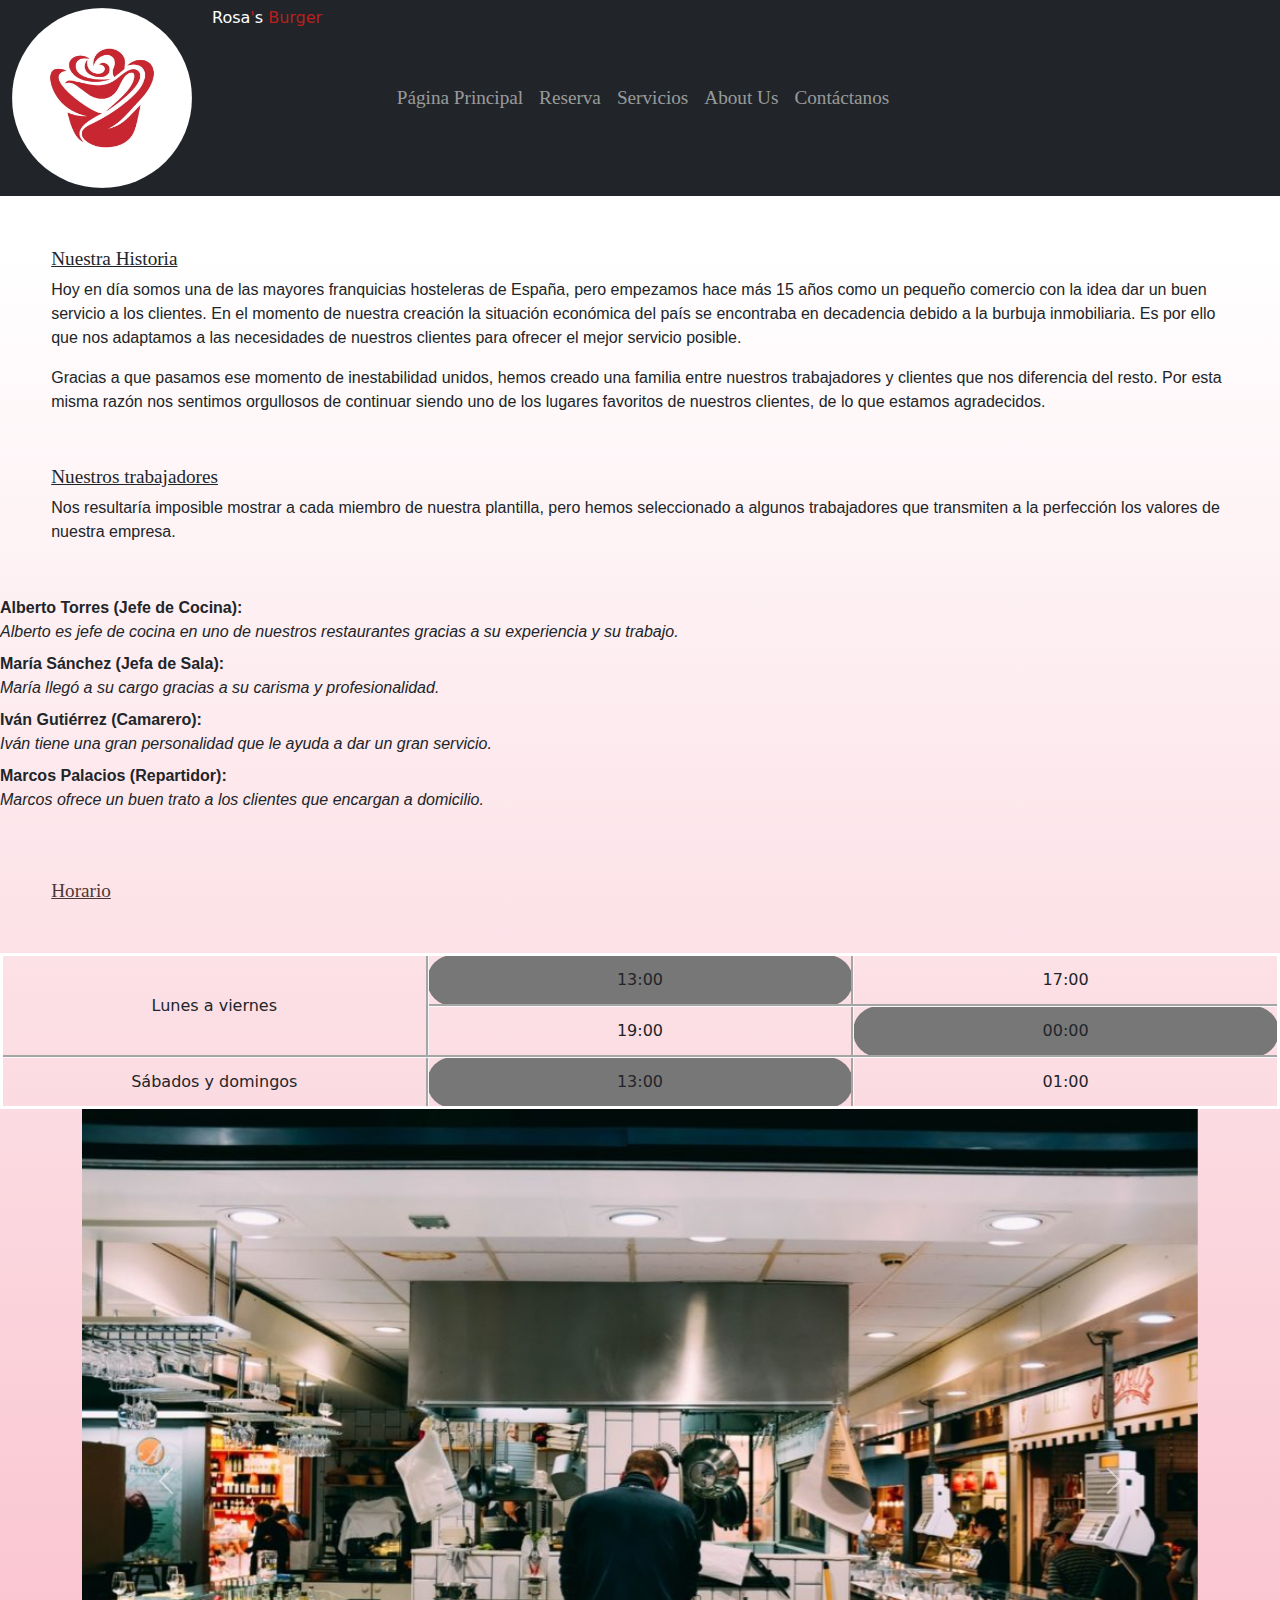
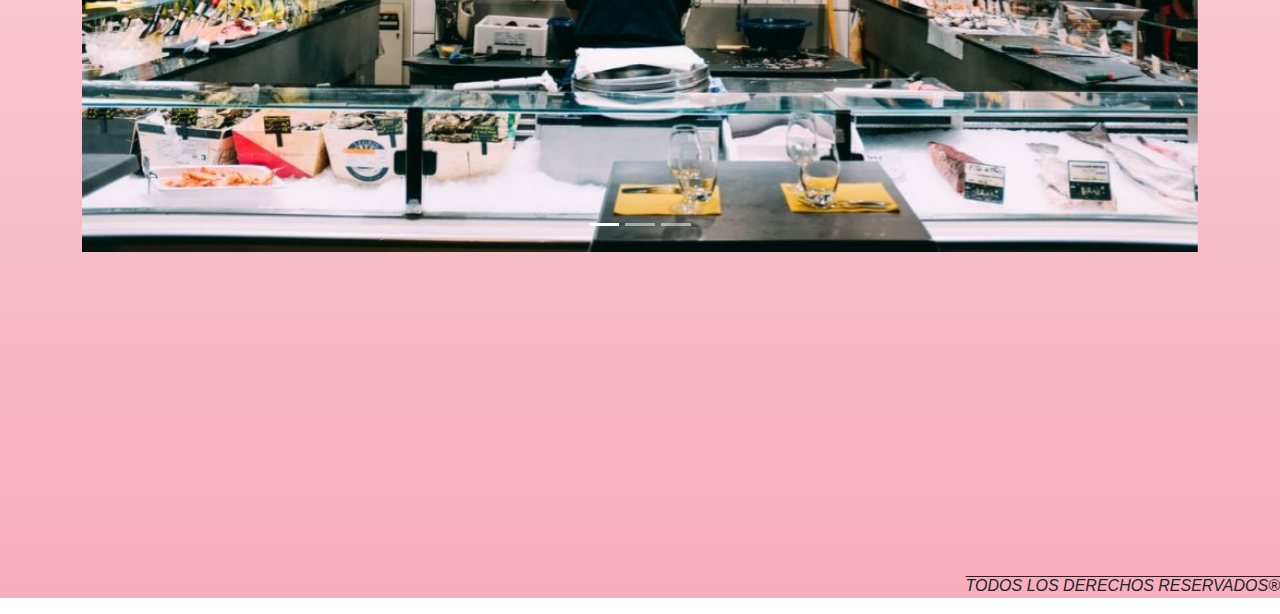
<file: aboutus_grupo3.html>
<!DOCTYPE html>
<html lang="es-ES">

<head>
  <meta charset="UTF-8">
  <meta http-equiv="X-UA-Compatible" content="IE=edge">
  <meta name="viewport" content="width=device-width, initial-scale=1.0">
  <meta name="author" content="grupo-3">
  <link href="https://cdn.jsdelivr.net/npm/bootstrap@5.1.3/dist/css/bootstrap.min.css" rel="stylesheet">
  <link href="https://cdn.jsdelivr.net/npm/bootstrap@5.1.3/dist/css/bootstrap.min.css" rel="stylesheet">
  <script src="https://cdn.jsdelivr.net/npm/bootstrap@5.1.3/dist/js/bootstrap.bundle.min.js"></script>
  <title>About Us</title>
  <link rel="shortcut icon" href="ArchivoImagenes/pngtree-rose-logo-vector-png-image_1811819.jpg">
  <link rel="stylesheet" href="css/styles.css">
  <link href="https://fonts.googleapis.com/css2?family=Ubuntu:wght@300&display=swap" rel="stylesheet">
  <link href="https://fonts.googleapis.com/css2?family=PT+Serif:wght@700&display=swap" rel="stylesheet"> 
  <link rel="stylesheet" href="fontawesome-free-5.15.4-web/css/all.css">
</head>

<body>
    
    <!-- Título y logo de la página-->
    <nav class="navbar navbar-expand-sm bg-dark navbar-dark">
      <div class="container-fluid">
        <div class="logo">
          <img class="img"
            src="ArchivoImagenes/pngtree-rose-logo-vector-png-image_1811819.jpg"
            alt="">
          <h1 class="titulo" id="titulo-main">Rosa<span id="color-logo">'</span>s <span id="color-logo">Burger</span></h1>
    
        </div>
        <button class="navbar-toggler" type="button" data-bs-toggle="collapse" data-bs-target="#collapsibleNavbar">
          <span class="navbar-toggler-icon"></span>
        </button>
        <div class="collapse navbar-collapse" id="collapsibleNavbar">
          <ul class="navbar-nav">
            <li class="nav-item">
              <a class="nav-link titulos" href="paginainicio_grupo3.html">Página Principal</a></li>
            </li>
            <li class="nav-item">
              <a class="nav-link titulos" href="paginalibre_grupo3.html">Reserva</a></li>
            </li>
            <li class="nav-item">
              <a class="nav-link titulos" href="servicios_grupo3.html">Servicios</a></li>
            </li>    
            <li class="nav-item">
              <a class="nav-link titulos" href="aboutus_grupo3.html">About Us</a></li>
            </li> 
            <li class="nav-item">
              <a class="nav-link titulos" href="contactus_grupo3.html">Contáctanos</a></li>
            </li>    
          </ul>
        </div>
      </div>
    </nav>

    <!-- Historia de la empresa -->
    <div class="fondo1">
      <div class="margin50">
        <h3 class="titulos"><u>Nuestra Historia</u></h3>
        <div class="parrafos">
          <p>Hoy en día somos una de las mayores franquicias hosteleras de España, pero empezamos hace más 15 años como un
            pequeño comercio con la idea dar un buen servicio a los clientes. En el momento de nuestra creación la
            situación económica del país se encontraba en decadencia debido a la burbuja inmobiliaria. Es por ello que nos
            adaptamos a las necesidades de nuestros clientes para ofrecer el mejor servicio posible.</p>
          <p>Gracias a que pasamos ese momento de inestabilidad unidos, hemos creado una familia entre nuestros
            trabajadores y clientes que nos diferencia del resto. Por esta misma razón nos sentimos orgullosos de
            continuar siendo uno de los lugares favoritos de nuestros clientes, de lo que estamos agradecidos.</p>
        </div>
      </div>
       <!-- Nuestros trabajadores -->
      <div>
       <div class="margin50">
        <h3 class="color-about titulos"><u>Nuestros trabajadores</u></h3>
        <div class="parrafos">
          <p>Nos resultaría imposible mostrar a cada miembro de nuestra plantilla, pero hemos seleccionado a algunos
            trabajadores que transmiten a la perfección los valores de nuestra empresa.</p>
        </div>
       </div>

       <div>
        <dl class="color-precios">
        <div class="font-3">
          <dt><b>Alberto Torres</b> (Jefe de Cocina):</dt>
        <dd><i>Alberto es jefe de cocina en uno de nuestros restaurantes gracias a su experiencia y su trabajo.</i>
        </dd>




        <dt><b>María Sánchez</b> (Jefa de Sala):</dt>
        <dd><i>María llegó a su cargo gracias a su carisma y profesionalidad.</i></dd>



        <dt><b>Iván Gutiérrez</b> (Camarero):</dt>
        <dd><i>Iván tiene una gran personalidad que le ayuda a dar un gran servicio.</i></dd>



        <dt><b>Marcos Palacios</b> (Repartidor):</dt>
        <dd><i>Marcos ofrece un buen trato a los clientes que encargan a domicilio.</i></dd>

        </div>
      </dl>
      </div>
    </div>
    <div>
      <!-- Creacion de horario -->
      
      <div style="overflow: auto;">
        <h3 class="color-prueba margin50 titulos"><u>Horario</u></h3>
        <table>
          <tr>
            <td rowspan="2">Lunes a viernes</td>
            <td>13:00</td>
            <td>17:00</td>
          </tr>
          <tr>
            <td>19:00</td>
            <td>00:00</td>
          </tr>
          <tr>
            <td>Sábados y domingos</td>
            <td>13:00</td>
            <td>01:00</td>
          </tr>
        </table>
      </div>
      <div class="container">
        <!-- Carousel -->
        <div id="demo" class="carousel slide" data-bs-ride="carousel">
  
          <!-- Indicators/dots -->
          <div class="carousel-indicators">
            <button type="button" data-bs-target="#demo" data-bs-slide-to="0" class="active"></button>
            <button type="button" data-bs-target="#demo" data-bs-slide-to="1"></button>
            <button type="button" data-bs-target="#demo" data-bs-slide-to="2"></button>
          </div>
  
  
          <!-- The slideshow/carousel -->
          
            <div class="carousel-inner">
              <div class="carousel-item active">
                <img
                  src="ArchivoImagenes/men-wearing-a-black-lapel-in-a-store-2537605-1-1024x682.jpg"
                  alt="Cocina Rosa's Burger" class="d-block" style="width: 100%;">
              </div>z
              <div class="carousel-item">
                <img src="ArchivoImagenes/como_fazer_hamburguer_caseiro_0.jpg"
                  alt="Hamburguesa" class="d-block" style="width: 100%;">
              </div>
              <div class="carousel-item">
                <img src="ArchivoImagenes/restaurante_hamburguesas_5.jpg"
                  alt="Salon" class="d-block" style="width: 100%;">
              </div>
            
          </div>
  
  
          <!-- Left and right controls/icons -->
          
          <button class="carousel-control-prev" type="button" data-bs-target="#demo" data-bs-slide="prev">
            <span class="carousel-control-prev-icon"></span>
          </button>
          <button class="carousel-control-next" type="button" data-bs-target="#demo" data-bs-slide="next">
            <span class="carousel-control-next-icon"></span>
          </button>
          </div>
  </div>
      <!-- Añadir el video de Youtube-->


      
      <iframe width="560" height="315" src="https://www.youtube.com/embed/4hpb5zHlu6A" title="YouTube video player"
        frameborder="0" allow="accelerometer; autoplay; clipboard-write; encrypted-media; gyroscope; picture-in-picture"
        allowfullscreen></iframe>

        



      <p class="AlineacionDerechos parrafos">todos los derechos reservados&REG;</p>

    

  </div>
    </div>


       
    </div>
</body>
</html>
</file>
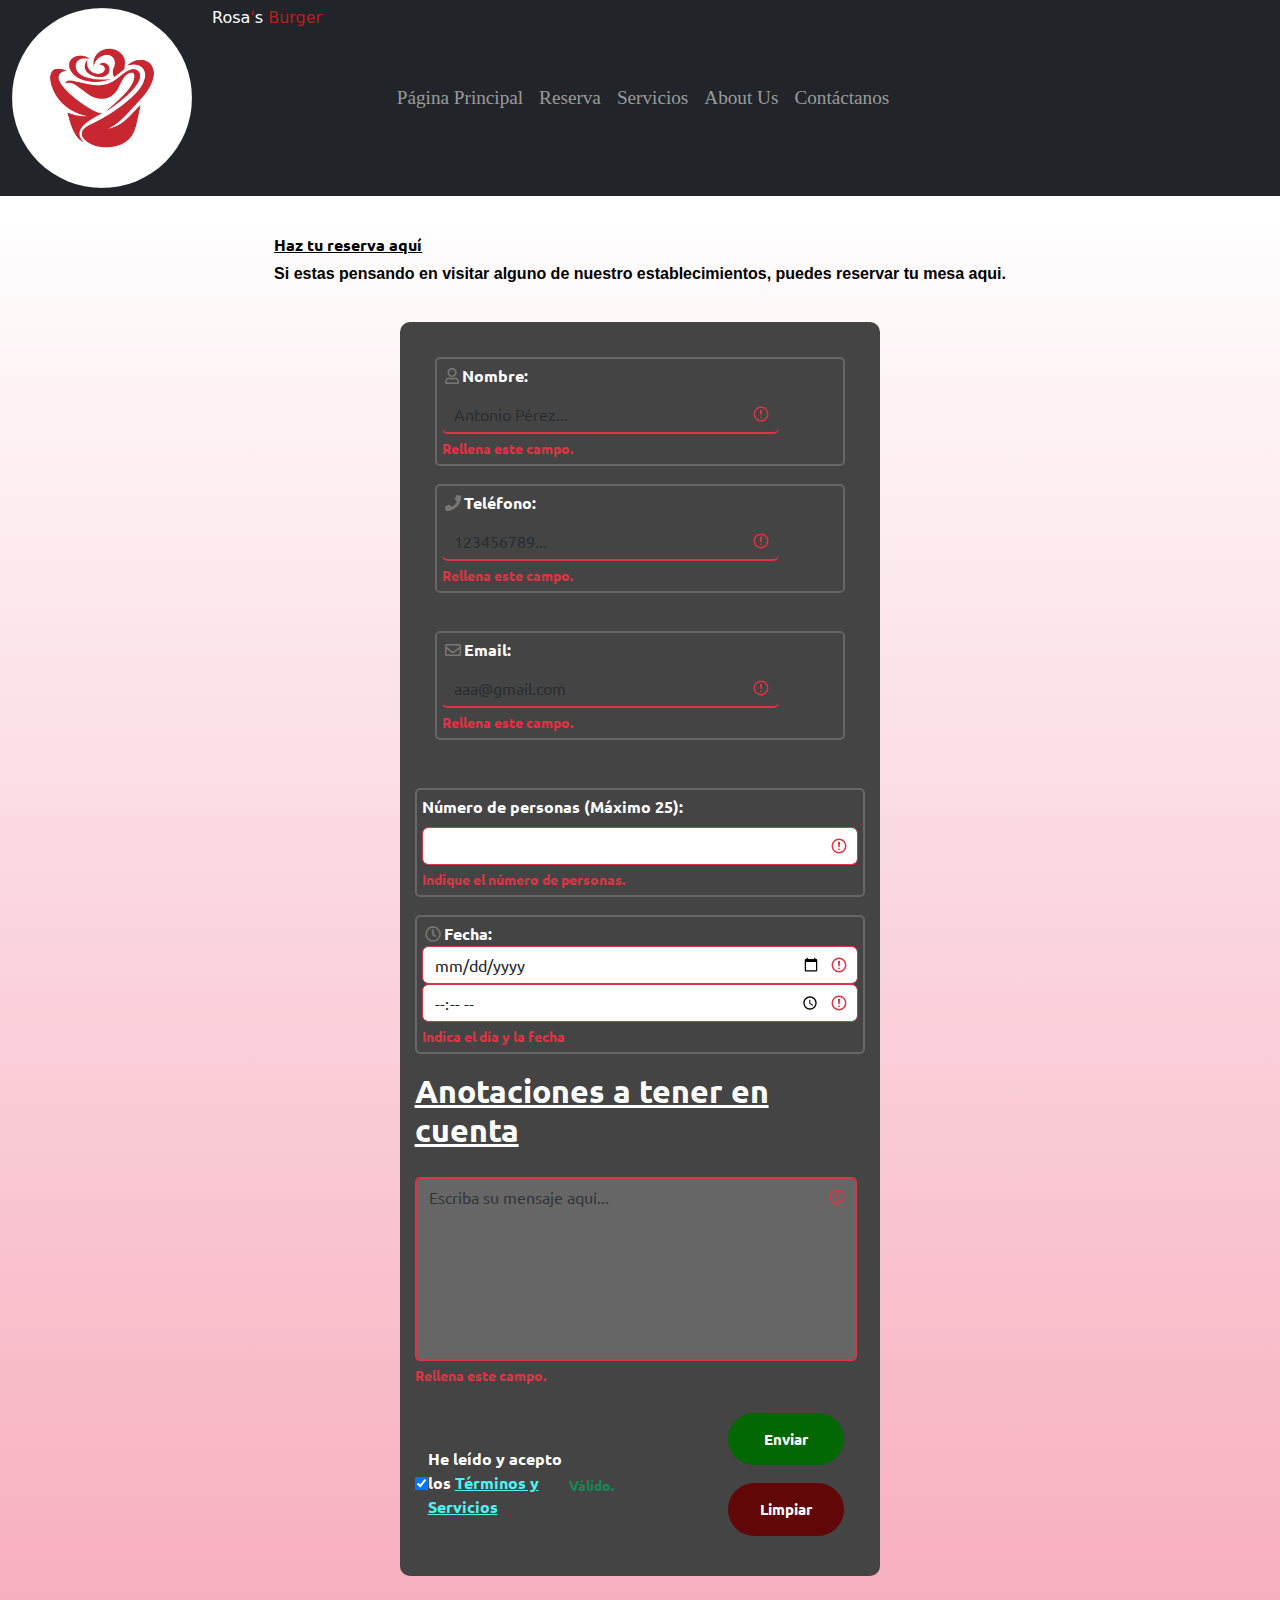
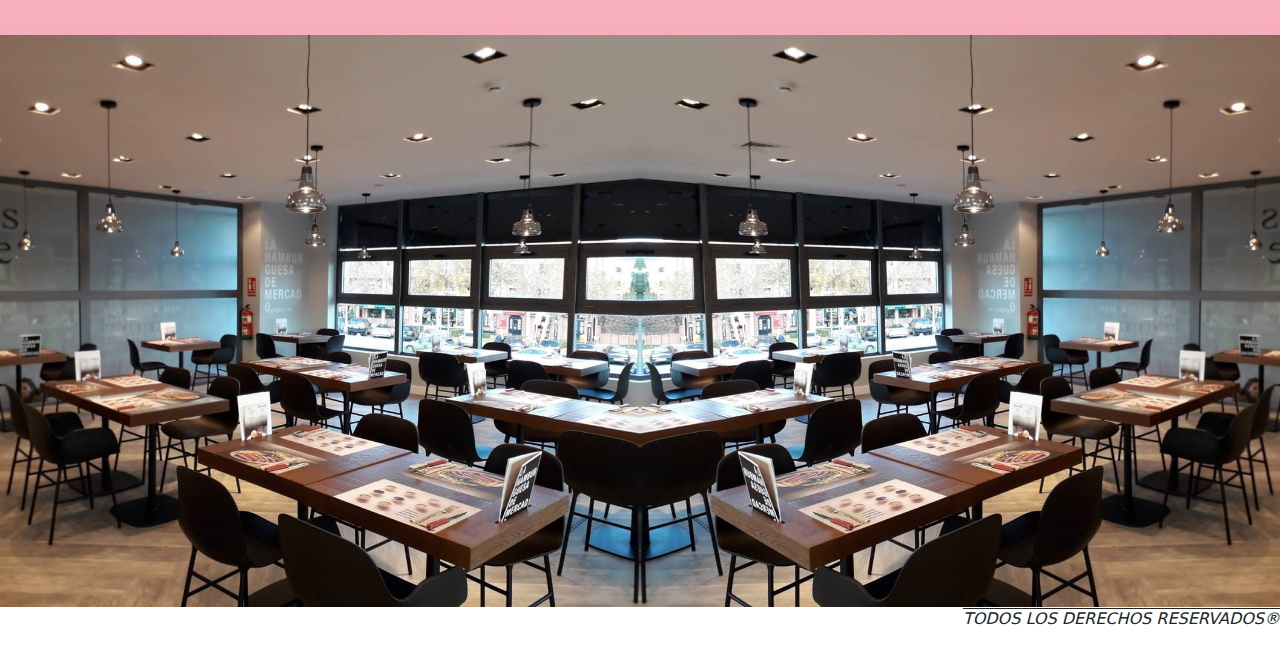
<file: paginalibre_grupo3.html>
<!DOCTYPE html>
<html lang="es-ES">
<head>
    <meta charset="UTF-8">
    <meta http-equiv="X-UA-Compatible" content="IE=edge">
    <meta name="viewport" content="width=device-width, initial-scale=1.0">
    <meta name="author" content="grupo-3">
    <link href="https://cdn.jsdelivr.net/npm/bootstrap@5.1.3/dist/css/bootstrap.min.css" rel="stylesheet">
    <link href="https://cdn.jsdelivr.net/npm/bootstrap@5.1.3/dist/css/bootstrap.min.css" rel="stylesheet">
    <script src="https://cdn.jsdelivr.net/npm/bootstrap@5.1.3/dist/js/bootstrap.bundle.min.js"></script>
    <title>Reserva</title>
    <link rel="shortcut icon" href="ArchivoImagenes/pngtree-rose-logo-vector-png-image_1811819.jpg">
    <link rel="stylesheet" href="css/styles.css">
    <link rel="stylesheet" href="fontawesome-free-5.15.4-web/css/all.css">
    <link href="https://fonts.googleapis.com/css2?family=Ubuntu:wght@300&display=swap" rel="stylesheet">
    
</head>
<body>
  

    <!-- Título y logo de la página-->
    <nav class="navbar navbar-expand-sm bg-dark navbar-dark">
      <div class="container-fluid">
        <div class="logo">
          <img class="img"
            src="ArchivoImagenes/pngtree-rose-logo-vector-png-image_1811819.jpg"
            alt="">
          <h1 class="titulo" id="titulo-main">Rosa<span id="color-logo">'</span>s <span id="color-logo">Burger</span></h1>
    
        </div>
        <button class="navbar-toggler" type="button" data-bs-toggle="collapse" data-bs-target="#collapsibleNavbar">
          <span class="navbar-toggler-icon"></span>
        </button>
        <div class="collapse navbar-collapse" id="collapsibleNavbar">
          <ul class="navbar-nav">
            <li class="nav-item">
              <a class="nav-link titulos" href="paginainicio_grupo3.html">Página Principal</a></li>
            </li>
            <li class="nav-item">
              <a class="nav-link titulos" href="paginalibre_grupo3.html">Reserva</a></li>
            </li>
            <li class="nav-item">
              <a class="nav-link titulos" href="servicios_grupo3.html">Servicios</a></li>
            </li>    
            <li class="nav-item">
              <a class="nav-link titulos" href="aboutus_grupo3.html">About Us</a></li>
            </li> 
            <li class="nav-item">
              <a class="nav-link titulos" href="contactus_grupo3.html">Contáctanos</a></li>
            </li>    
          </ul>
        </div>
      </div>
    </nav>

    <div class="form fondo1" >


        <div class="intro-form">
            <div>
              <h2><background-color:DogberBlue></background-color:D><u><b>Haz tu reserva aquí</b></u></h2>

            </div>
            <div class="parrafos">
              <p>Si estas pensando en visitar alguno de nuestro establecimientos, puedes reservar tu mesa aqui.</p>
            </div>
        </div>




        <!-- Añadir el formulario -->
 
        <form action="/action_page.php" class="was-validated form-body "  >


               <div>
                <div class="form-inputs">
                    <div class="form-up">
                        <div class="inputs">
                            <label class="form-label for=""><i class="far fa-user"></i>Nombre:</label>
                            <input class="form-control" type="text" data-bs-toggle="tooltip" title="Rellene este campo!" required placeholder="Antonio Pérez...">  
                            <div class="valid-feedback">Válido.</div>
                            <div class="invalid-feedback">Rellena este campo.</div>
                        </div>
                        <div class="inputs">
                            <label class="form-label"for=""><i class="fas fa-phone"></i>Teléfono:</label>
                            <input  class="form-control" type="tel"  required placeholder="123456789..." data-bs-toggle="tooltip" title="Rellene este campo!">
                            <div class="valid-feedback">Válido.</div>
                            <div class="invalid-feedback">Rellena este campo.</div>
                        </div>
                    </div>
                    
                    <div class="inputs">
                      <label class="form-label" for=""><i class="far fa-envelope"></i>Email:</label>
                      <input class="form-control" type="email" required placeholder="aaa@gmail.com"  data-bs-toggle="tooltip" title="Rellene este campo!" >
                      <div class="valid-feedback">Válido.</div>
                      <div class="invalid-feedback">Rellena este campo.</div>
                    </div>
                    
                </div>


                <div class="form-down">
                    <div class="inputs">
                        <label class="form-label" for="">Número de personas (Máximo 25): </label>
                        <input  class="form-control" type="number" required max="25" min="1" class="input-clientes"  data-bs-toggle="tooltip" title="Rellene este campo!" >

                        <div class="valid-feedback">Válido.</div>
                        <div class="invalid-feedback">Indique el número de personas.</div>

                    </div>
                    <div class="inputs">
                      <label for=""><i class="far fa-clock"></i>Fecha:</label>
                      <input type="date" class="form-control" name="" id="" required class="input-clock" required  data-bs-toggle="tooltip" title="Rellene este campo!" >
                      <input type="time" class="form-control" name="" id="" required class="input-clock" required  data-bs-toggle="tooltip" title="Rellene este campo!">
                      <div class="valid-feedback">Valido.</div>
                    <div class="invalid-feedback">Indica el día y la fecha </div>
                  </div>
                </div>
            


                <div body>
                    <h2><u><b>Anotaciones a tener en cuenta</b></u></h2>
                </div>

                <div class="form-footer">
                    <div class="textarea">
                        <textarea   class= "form-control  name="textarea" id="comment" cols="50" rows="7" placeholder="Escriba su mensaje aquí..." required  data-bs-toggle="tooltip" title="Rellene este campo!"></textarea>
                         <div class="valid-feedback">Válido.</div>
                      <div class="invalid-feedback">Rellena este campo.</div>
                    </div>
                    
    
                    <div class="botones">
                      <div class="check">
                          <input data-bs-toggle="tooltip" title="Acepte los términos" type="checkbox" checked required>
                          <label class="form-check-label" for="">He leído y acepto los <a href="">Términos y Servicios</a></label>
                          <div class="valid-feedback">Válido.</div>
                      <div class="invalid-feedback">Rellena este campo.</div>
                      </div>
                        
        
                        <div class="btn">
                            <input id="enviar" type="submit" value="Enviar" data-bs-toggle="tooltip" title=" Pulsa para enviar.">
                            <input id="limpiar" type="reset" value="Limpiar" data-bs-toggle="tooltip" title=" Pulsa para limpiar."">
                        </div>
                        
                    </div>
                    
                </div>
            </div>


    </div>

    <div class="reflection">
        <div class="opacity">
            <img class="imgsalonlibre" src="ArchivoImagenes/HamburguesaNostraPozuelo.jpg" alt="">
            </div>
    </div>
        
        
    <script>
      var tooltipTriggerList = [].slice.call(document.querySelectorAll('[data-bs-toggle="tooltip"]'))
      var tooltipList = tooltipTriggerList.map(function (tooltipTriggerEl) {
        return new bootstrap.Tooltip(tooltipTriggerEl)
      })
      </script>

    
    

    <!-- Añadir menú y footer -->


    <p class="AlineacionDerechos">todos los derechos reservados&REG;</p>
</body>
</html>
</file>
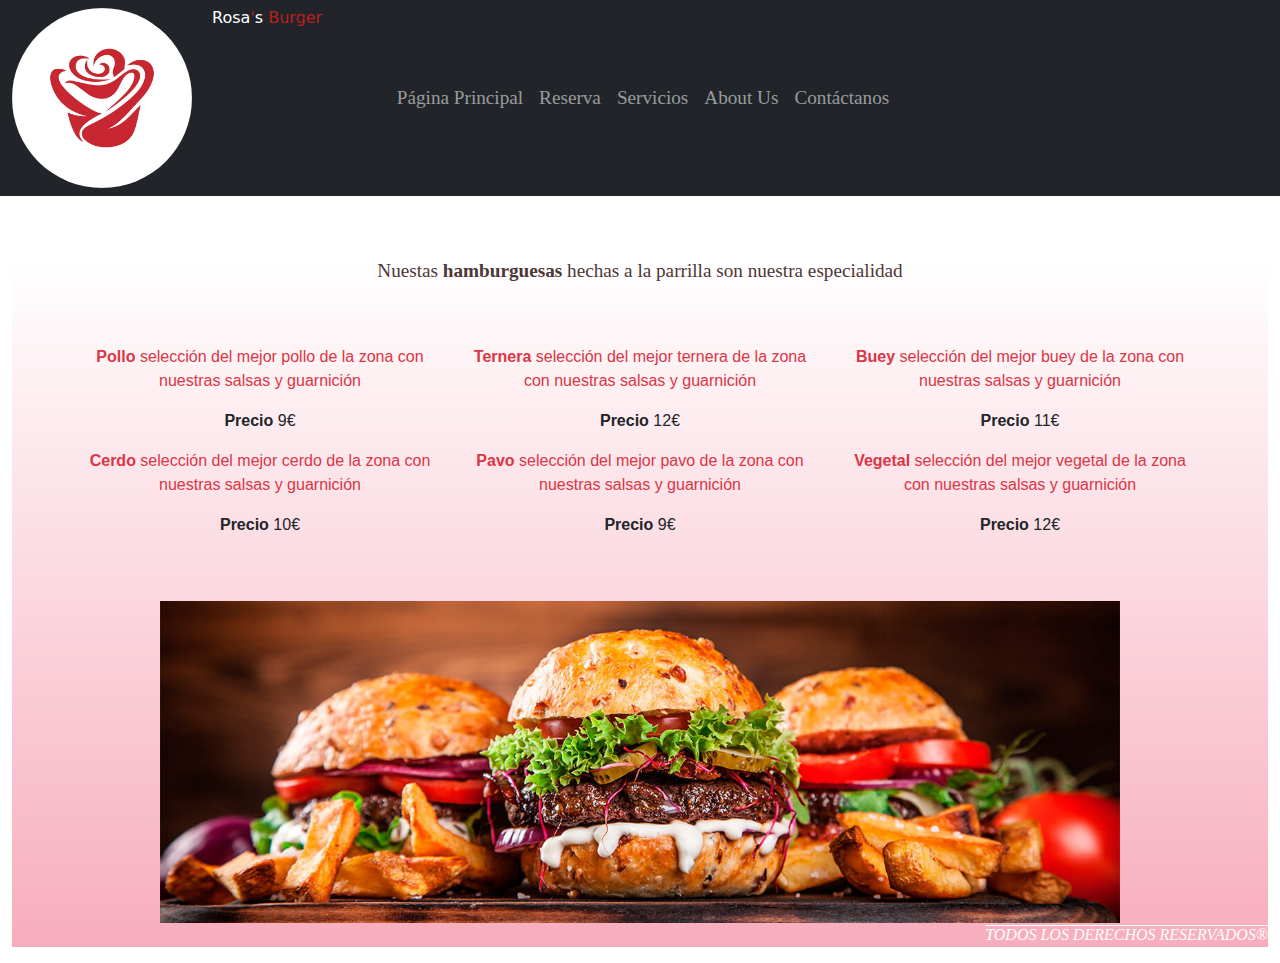
<file: servicios_grupo3.html>
<!DOCTYPE html>
<html lang="es-ES">

<head>
    <meta charset="UTF-8">
    <meta http-equiv="X-UA-Compatible" content="IE=edge">
    <meta name="viewport" content="width=device-width, initial-scale=1.0">
    <meta name="author" content="grupo-3">
    <link href="https://cdn.jsdelivr.net/npm/bootstrap@5.1.3/dist/css/bootstrap.min.css" rel="stylesheet">
    <script src="https://cdn.jsdelivr.net/npm/bootstrap@5.1.3/dist/js/bootstrap.bundle.min.js"></script>
    <link rel="shortcut icon" href="ArchivoImagenes/pngtree-rose-logo-vector-png-image_1811819.jpg">
    <link rel="stylesheet" href="css/styles.css">
    <link rel="stylesheet" href="fontawesome-free-5.15.4-web/css/all.css">
    <link href="https://fonts.googleapis.com/css2?family=Ubuntu:wght@300&display=swap" rel="stylesheet">
    <title>Servicios</title>
    
    
</head>

<body>
  <nav class="navbar navbar-expand-sm bg-dark navbar-dark">
    <div class="container-fluid">
      <div class="logo">
        <img class="img"
          src="ArchivoImagenes/pngtree-rose-logo-vector-png-image_1811819.jpg"
          alt="">
        <h1 class="titulo" id="titulo-main">Rosa<span id="color-logo">'</span>s <span id="color-logo">Burger</span></h1>
  
      </div>
      <button class="navbar-toggler" type="button" data-bs-toggle="collapse" data-bs-target="#collapsibleNavbar">
        <span class="navbar-toggler-icon"></span>
      </button>
      <div class="collapse navbar-collapse" id="collapsibleNavbar">
        <ul class="navbar-nav">
          <li class="nav-item">
            <a class="nav-link titulos" href="paginainicio_grupo3.html">Página Principal</a></li>
          </li>
          <li class="nav-item">
            <a class="nav-link titulos" href="paginalibre_grupo3.html">Reserva</a></li>
          </li>
          <li class="nav-item">
            <a class="nav-link titulos" href="servicios_grupo3.html">Servicios</a></li>
          </li>    
          <li class="nav-item">
            <a class="nav-link titulos" href="aboutus_grupo3.html">About Us</a></li>
          </li> 
          <li class="nav-item">
            <a class="nav-link titulos" href="contactus_grupo3.html">Contáctanos</a></li>
          </li>    
        </ul>
      </div>
    </div>
  </nav>
  <div class="container-fluid text-white text-center">
    <div class="fondo1 body">
        <div class="texto-servicios">
            <h1 class="color-prueba titulos">Nuestas <b>hamburguesas</b> hechas a la parrilla son nuestra especialidad</h1>
        </div>
            <!--ul es el elemento con el q se haría una lista-->
            <div class="container mt-5 parrafos">
           
              <div class="row">
                <div class="col-sm-4">
                  <p class="text-danger">
                    <b>Pollo</style></b> selección del mejor pollo de la zona con nuestras salsas y guarnición
                    
                    <p class="text-dark"><strong>Precio</strong> 9&euro;</p>
                
                  </p>
                  <p class="text-danger">
                    <b>Cerdo</style></b> selección del mejor cerdo de la zona con nuestras salsas y guarnición
                    
                    <p class="text-dark"><strong>Precio</strong> 10&euro;</p>
                  </p>
                </div>
                <div class="col-sm-4">
                  <p class="text-danger">
                    <b>Ternera</style></b> selección del mejor ternera de la zona con nuestras salsas y guarnición
                    
                    <p class="text-dark"><strong>Precio</strong> 12&euro;</p>
                  </p>
                  <p class="text-danger">
                    <b>Pavo</style></b> selección del mejor pavo de la zona con nuestras salsas y guarnición 
                    
                    <p class="text-dark"><strong>Precio</strong> 9&euro;</p>
                  </p>
                </div>
                <div class="col-sm-4">
                  <p class="text-danger">
                    <b>Buey</style></b> selección del mejor buey de la zona con nuestras salsas y guarnición 
                    
                    <p class="text-dark"><strong>Precio</strong> 11&euro;</p>
                  </p>
                    <p class="text-danger"></p>
                    <p class="text-danger">
                    <b>Vegetal</style></b> selección del mejor vegetal de la zona con nuestras salsas y guarnición
                    <p class="text-dark"><strong>Precio</strong> 12&euro;</p>
                  </p> 
                </div>    
                    
                
              
              </div>
            </div>
            <div class="responsive">
                <div class="opacity"> 
                        <img class="imgservicios" src="ArchivoImagenes/cabecera-hamburguesas.jpg" >
                       </div>
                 </div>
        
            <!-- Añadir menú y footer -->
        
        
        
            <p class="AlineacionDerechos">todos los derechos reservados&REG;</p>
        </div>

        
        
    </div>
  </div>  
   
    

    


</body>
</file>
<file: css/styles.css>
@import url("base.css");
@import url("cocina.css");
@import url("columnas.css");
@import url("form.css");
@import url("img.css");
@import url("layout.css");
@import url("nav.css");
@import url("reflection.css");
@import url("tabla.css");
@import url("superponerTexto.css");
</file>
